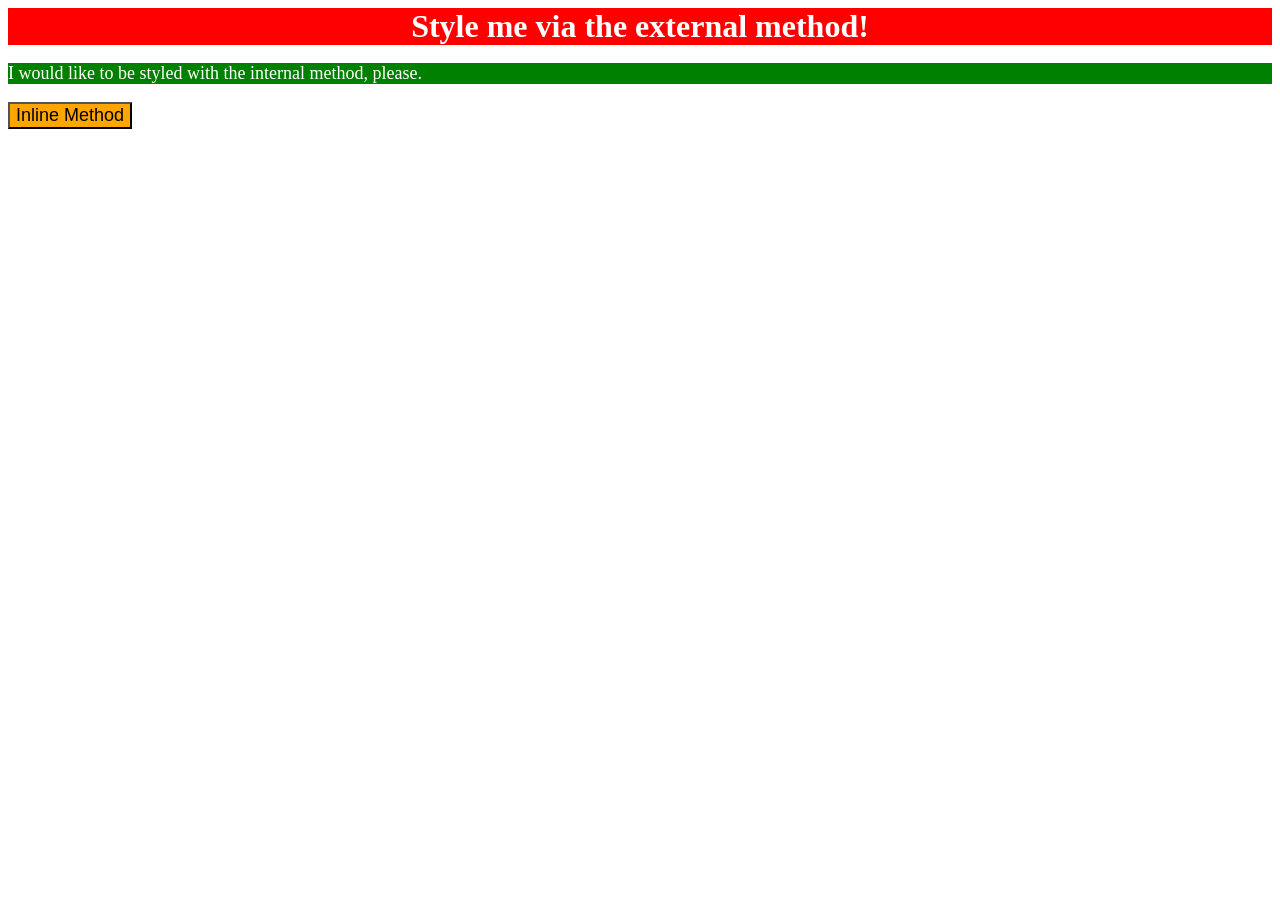
<file: foundations/intro-to-css/01-css-methods/index.html>
<!DOCTYPE html>
<html lang="en">
  <head>
    <meta charset="UTF-8">
    <meta http-equiv="X-UA-Compatible" content="IE=edge">
    <meta name="viewport" content="width=device-width, initial-scale=1.0">
    <link rel="stylesheet" href="styles.css">
    <title>Methods for Adding CSS</title>
  </head>
  <body>
    <div>Style me via the external method!</div>
    <p>I would like to be styled with the internal method, please.</p>
    <button>Inline Method</button>
  </body>
</html>
</file>
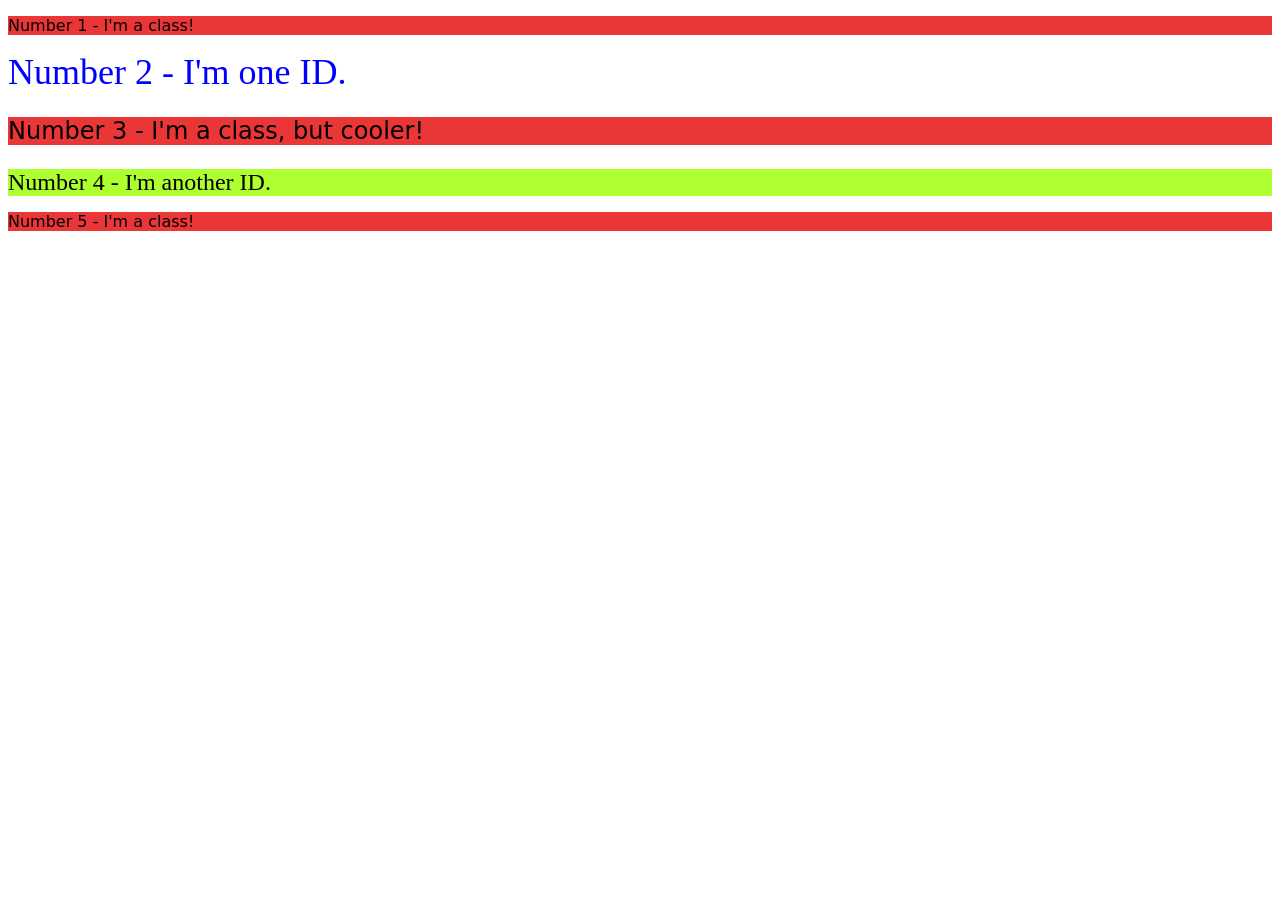
<file: foundations/intro-to-css/02-class-id-selectors/index.html>
<!DOCTYPE html>
<html lang="en">
  <head>
    <meta charset="UTF-8">
    <meta http-equiv="X-UA-Compatible" content="IE=edge">
    <meta name="viewport" content="width=device-width, initial-scale=1.0">
    <title>Class and ID Selectors</title>
    <link rel="stylesheet" href="style.css">
  </head>
  <body>
    <p>Number 1 - I'm a class!</p>
    <div id="number2">Number 2 - I'm one ID.</div>
    <p id="third">Number 3 - I'm a class, but cooler!</p>
    <div id="number4">Number 4 - I'm another ID.</div>
    <p>Number 5 - I'm a class!</p>
  </body>
</html>
</file>
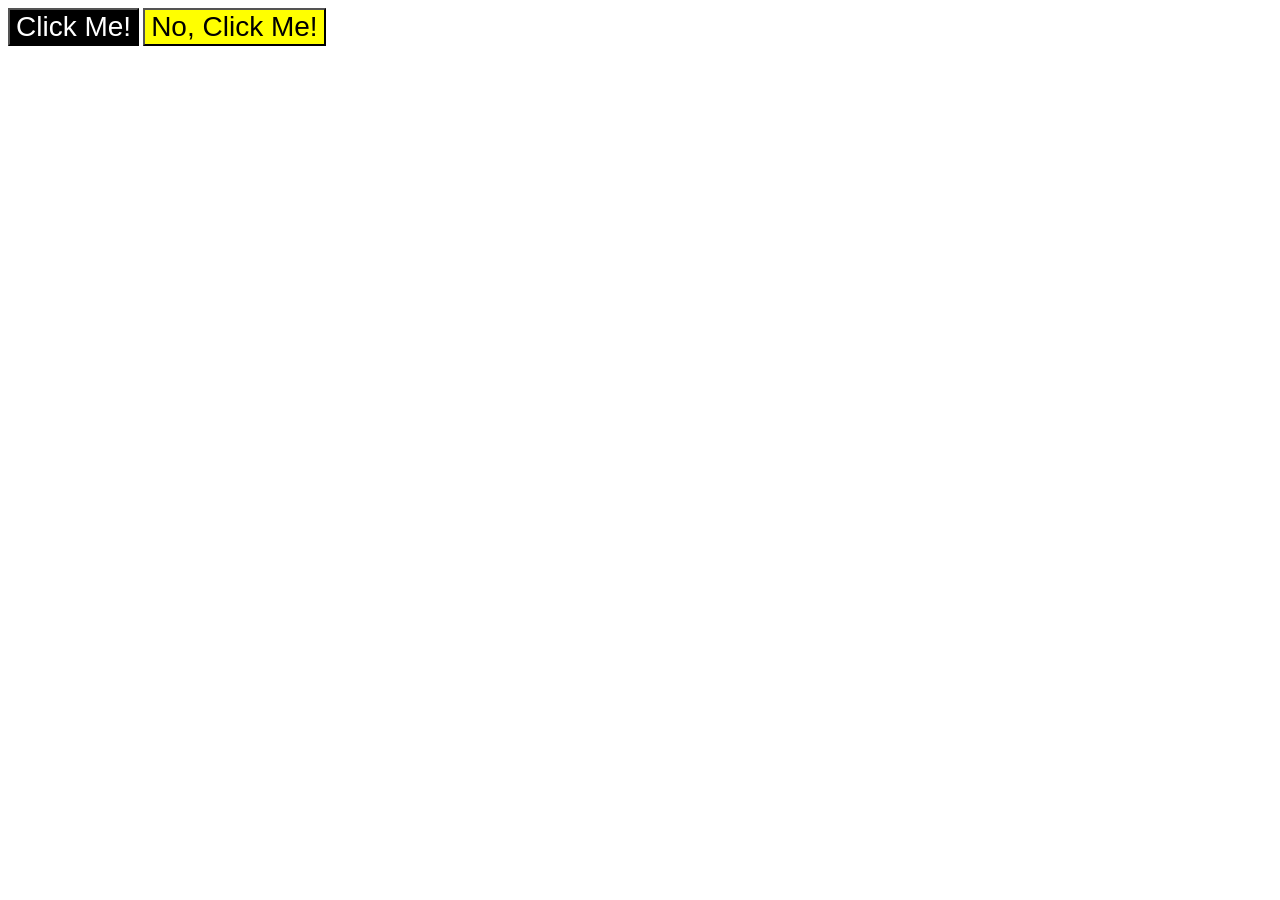
<file: foundations/intro-to-css/03-grouping-selectors/index.html>
<!DOCTYPE html>
<html lang="en">
  <head>
    <meta charset="UTF-8">
    <meta http-equiv="X-UA-Compatible" content="IE=edge">
    <meta name="viewport" content="width=device-width, initial-scale=1.0">
    <title>Grouping Selectors</title>
    <link rel="stylesheet" href="style.css">
  </head>
  <body>
    <button class="btn save">Click Me!</button>
    <button class="btn delete">No, Click Me!</button>
  </body>
</html>
</file>
<file: foundations/intro-to-css/01-css-methods/styles.css>
div {
    background-color: red;
    color: white;
    font-size: 32px;
    text-align: center;
    font-weight: bold;
}


p {
    background-color: green;
    color: white;
    font-size: 18px;

}


button {
    background-color: orange;
    font-size: 18px;
}
</file>
<file: foundations/intro-to-css/02-class-id-selectors/style.css>
/* Add CSS Styling */

p {
    background-color: rgb(234, 54, 54);
    font-family: Verdana, "DejaVu Sans", sans-serif;
}

#number2 {
    color: blue;
    font-size: 36px;
}

#third {
    font-size: 24px;
}

#number4 {
    background-color: greenyellow;
    font-size: 24px;
}
</file>
<file: foundations/intro-to-css/03-grouping-selectors/style.css>
/* Add CSS Styling */
.btn {
    font-size: 28px;
    font-family: Helvetica, 'Times New Roman', Times, serif;

}

.save {
    background-color: black;
    color: white;
}


.delete {
    background-color: yellow;
    
}
</file>
